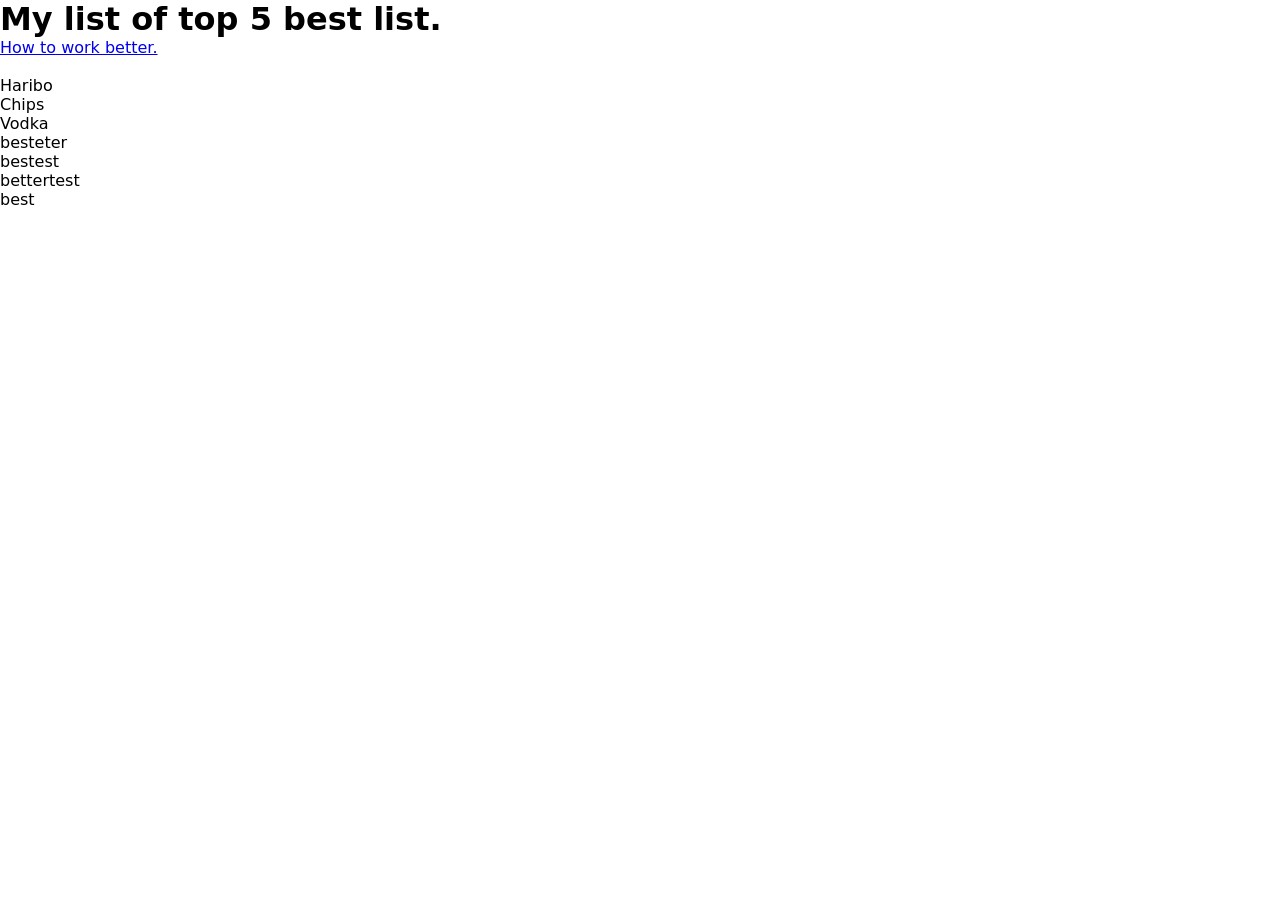
<file: index.html>
<!DOCTYPE html>
<html lang="en">
<head>
	<meta charset="UTF-8">
	<meta name="viewport" content="width=device-width, initial-scale=1.0">
	<title>My list of top 5 best list.</title>
	<link rel="stylesheet" href="style.css">
</head>
<body>
	<h1>My list of top 5 best list.</h1>

		<ul>
<li>
	<a href="How to work better.html">
		How to work better.
	</a>
</li>
<li>
	<a href="Pricelist.html"></a>
</li>
	</ul>

	<ul>
		<li>Haribo</li>
		<li>Chips</li>
		<li>Vodka</li>

	</ul>
	
	

	<ol>
		<li>besteter</li>
		<li>bestest</li>
		<li>bettertest</li>
		<li>best</li>
	</ol>

</body>
</html>
</file>
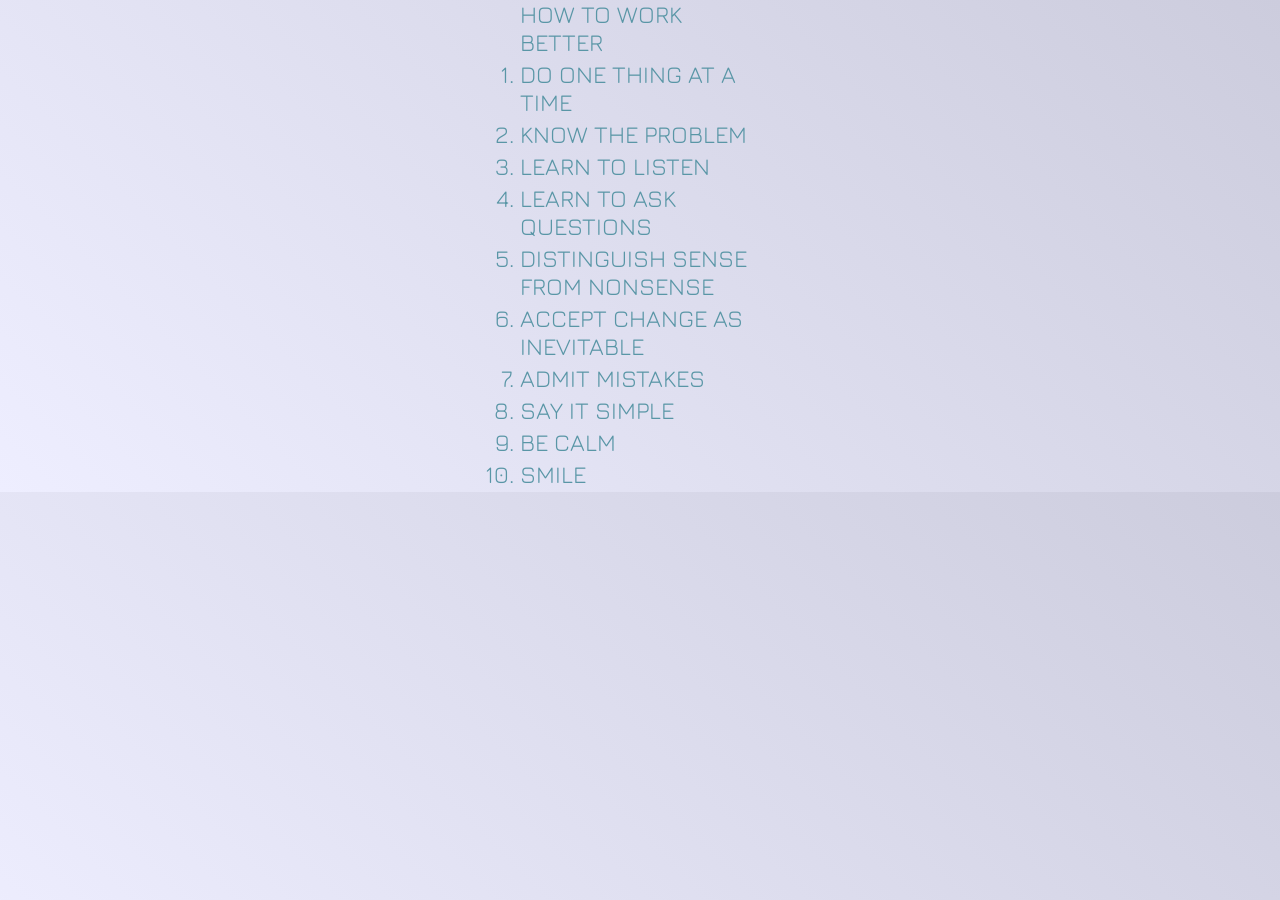
<file: how-to-work-better.html>
<!DOCTYPE html>
<html lang="en">
<head>
	<meta charset="UTF-8">
	<meta name="viewport" content="width=device-width, initial-scale=1.0">
	<title>How to work better</title>
		<link rel="stylesheet" href="style.css">

<link rel="preconnect" href="https://fonts.googleapis.com">
<link rel="preconnect" href="https://fonts.gstatic.com" crossorigin>
<link href="https://fonts.googleapis.com/css2?family=Jura:wght@300..700&display=swap" rel="stylesheet">
		<style>
			body{
				  font-family: "Jura", sans-serif;
				  text-transform: uppercase;

				  max-width: 15rem;
				  margin: auto;

				  color: hsl(192, 30%, 50%);
				 background: linear-gradient(45deg,#eef,#ccd);

			}
			h1, li { font-size: 1.5rem;
			font-weight: 400;
		margin-bottom: 0.25rem;}
		</style>




</head>
<body>

	<h1>How to work better</h1>


	<ol>
		<li>Do one thing at a time</li>
		<li>Know the problem</li>
		<li>Learn to listen</li>
		<li>Learn to ask questions</li>
		<li>Distinguish sense from nonsense</li>
		<li>Accept change as inevitable</li>
		<li>Admit mistakes</li>
		<li>Say it simple</li>
		<li>Be calm</li>
		<li>Smile</li>
	</ol>


	
</body>
</html>
</file>
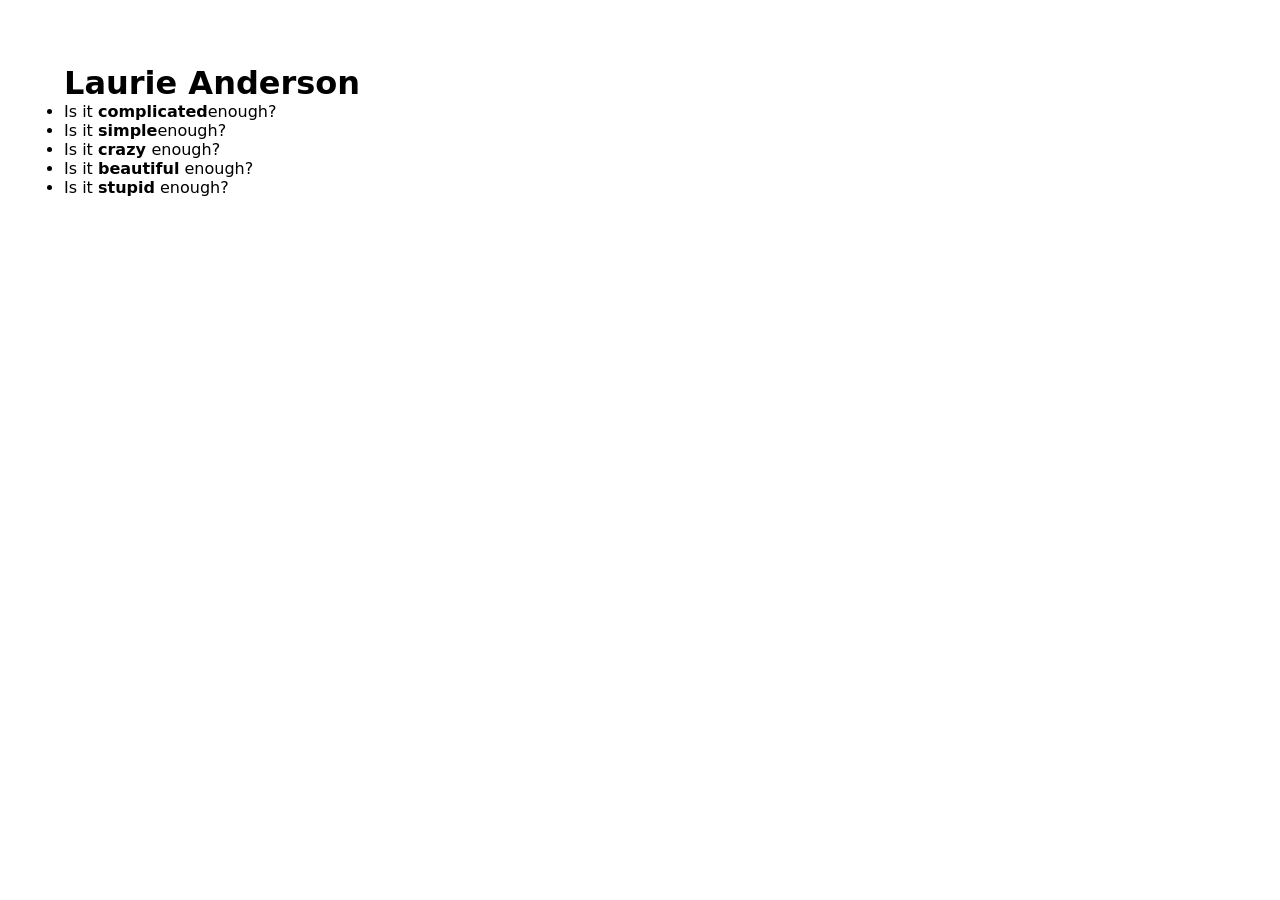
<file: is-it-enough.html>
<!DOCTYPE html>
<html lang="en">
<head>
	<meta charset="UTF-8">
	<meta name="viewport" content="width=
	, initial-scale=1.0">
	<title>Document</title>
	<link rel="stylesheet" href="style.css">
	<style>
		body{margin: 4rem;}
	</style>
	<head>
		<body>
			
			<h1>Laurie Anderson</h1>

			<ul>
				<li>Is it <b>complicated</b>enough?</li>
				<li>Is it <b>simple</b>enough? </li>
				<li>Is it <b>crazy </b> enough? </li>
				<li>Is it <b>beautiful</b> enough?</li>
				<li>Is it <b>stupid</b> enough?</li>
			</ul>
		
			
		</body>
	</head>
	
	


	<title>Document</title>
</head>
<body>
	
</body>
</html>
</file>
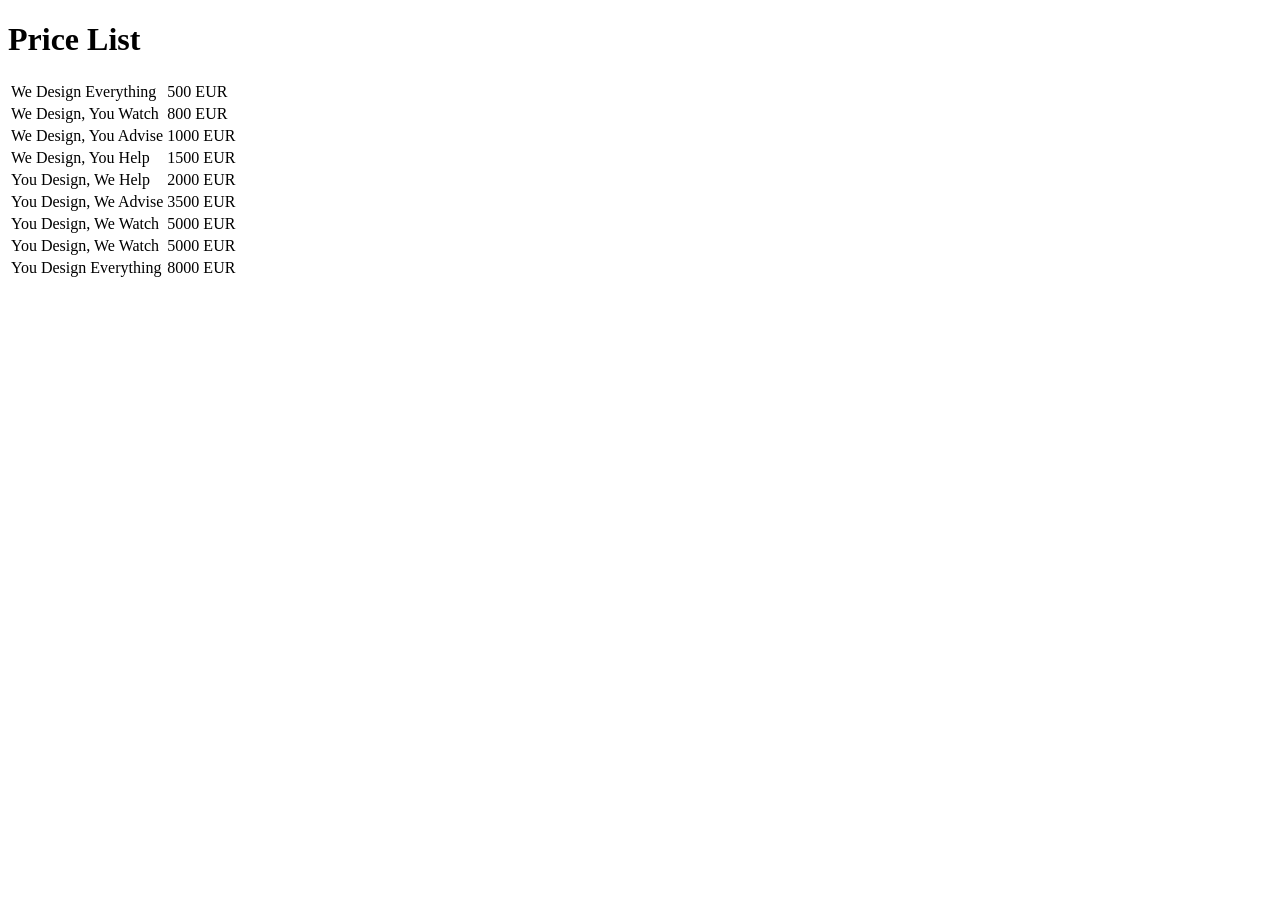
<file: Pricelist.html>
<!DOCTYPE html>
<html lang="en">
<head>
	<meta charset="UTF-8">
	<meta name="viewport" content="width=device-width, initial-scale=1.0">
	<title>Price list</title>
</head>
<body>
<h1>Price List</h1>
<table>
<tr>
	<td>We Design Everything</td>
<td>500 EUR</td>
</tr>


<tr>
<td>We Design, You Watch</td>
<td>800 EUR</td>
</tr>

<tr>
<td>We Design, You Advise</td>
<td>1000 EUR</td>
</tr>

<tr>
	<td>We Design, You Help</td>
<td>1500 EUR</td>
</tr>
<tr>
<td>You Design, We Help</td>
<td>2000 EUR</td>
</tr>

<tr>
<td>You Design, We Advise</td>
<td>3500 EUR</td>
</tr>

<tr>
<td>You Design, We Watch</td>
<td>5000 EUR</td>

</tr>
<td>You Design, We Watch</td>
<td>5000 EUR</td>
<tr>
<td>You Design Everything</td>
<td>8000 EUR</td>
</tr>


</table>




</body>
</html>
</file>
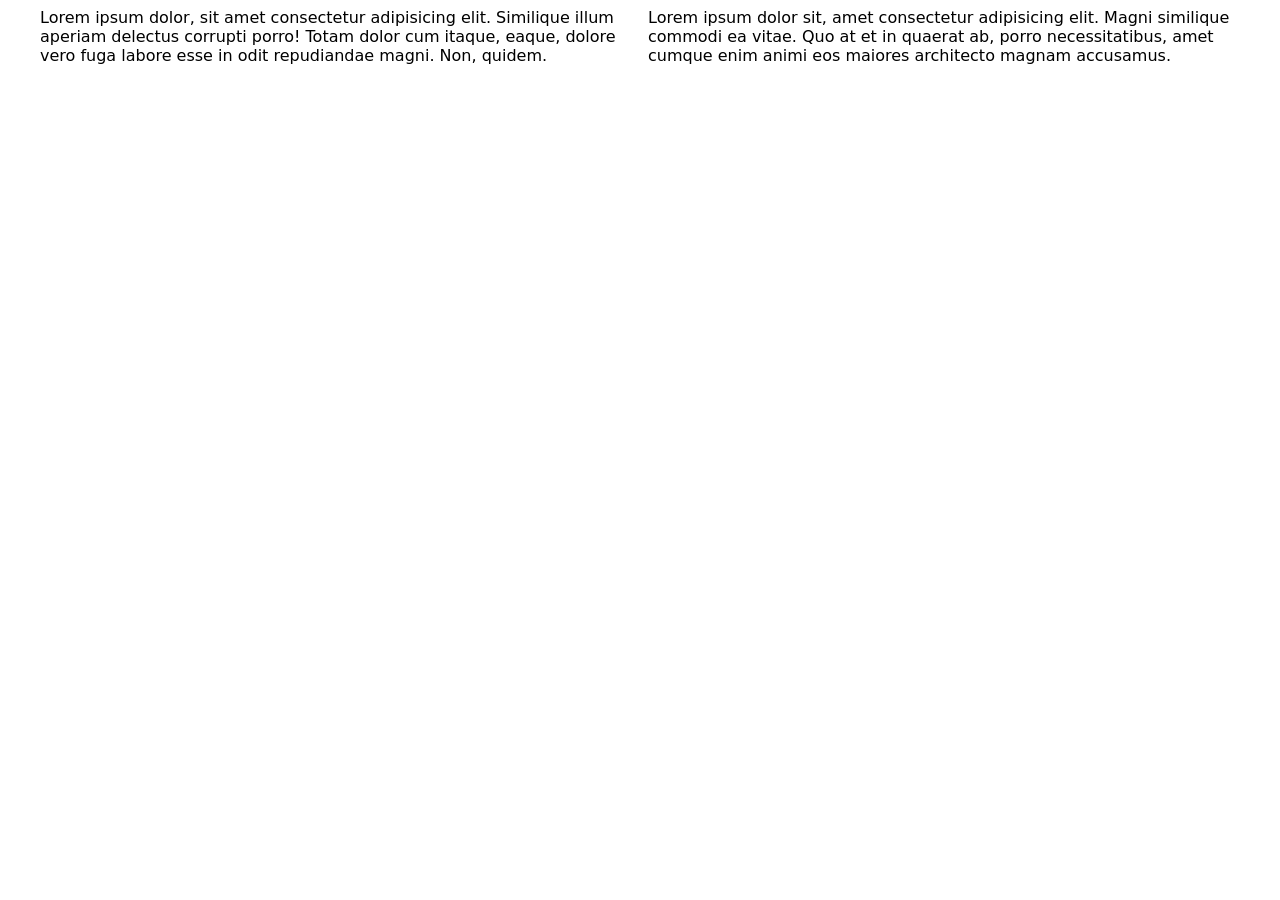
<file: responsive-essai.html>
<!DOCTYPE html>
<html lang="en">
<head>
	<meta charset="UTF-8">
	<meta name="viewport" content="width=
	, initial-scale=1.0">
	<title>Document</title>

	<style>
		body{ font-family:system-ui, -apple-system, BlinkMacSystemFont, 'Segoe UI', Roboto, Oxygen, Ubuntu, Cantarell, 'Open Sans', 'Helvetica Neue', sans-serif}
	

		.row {display: flex;gap: 1rem; }
		.row > * {flex: 1;}

/* version mobile */
@media (max-width: 640px){
		.row{ flex-direction: column; }

}

.row {max-width: 1200px;margin:auto;}



		/* version desktop */
		/* @media (min-width: 640px){ 
			.row {display: flex;gap: 1rem; }
			.row > * {flex: 1;}
		} */

	/* @media(min-width:666px) {

	/* body { background: pink;}
	}

	@media (max-width: 500px){ 
		body { color: magenta; }
		} */ 
		
	</style>
</head>
<body>
	
	<div class="row">
		<div>Lorem ipsum dolor, sit amet consectetur adipisicing elit. Similique illum aperiam delectus corrupti porro! Totam dolor cum itaque, eaque, dolore vero fuga labore esse in odit repudiandae magni. Non, quidem.</div>
		<div>Lorem ipsum dolor sit, amet consectetur adipisicing elit. Magni similique commodi ea vitae. Quo at et in quaerat ab, porro necessitatibus, amet cumque enim animi eos maiores architecto magnam accusamus.</div>
	</div>

</body>
</html>
</file>
<file: style.css>
*{
	margin: 0; padding: 0;
}

body {
	font-family: system-ui, -apple-system, BlinkMacSystemFont, 'Segoe UI', Roboto, Oxygen, Ubuntu, Cantarell, 'Open Sans', 'Helvetica Neue', sans-serif;
}
</file>
